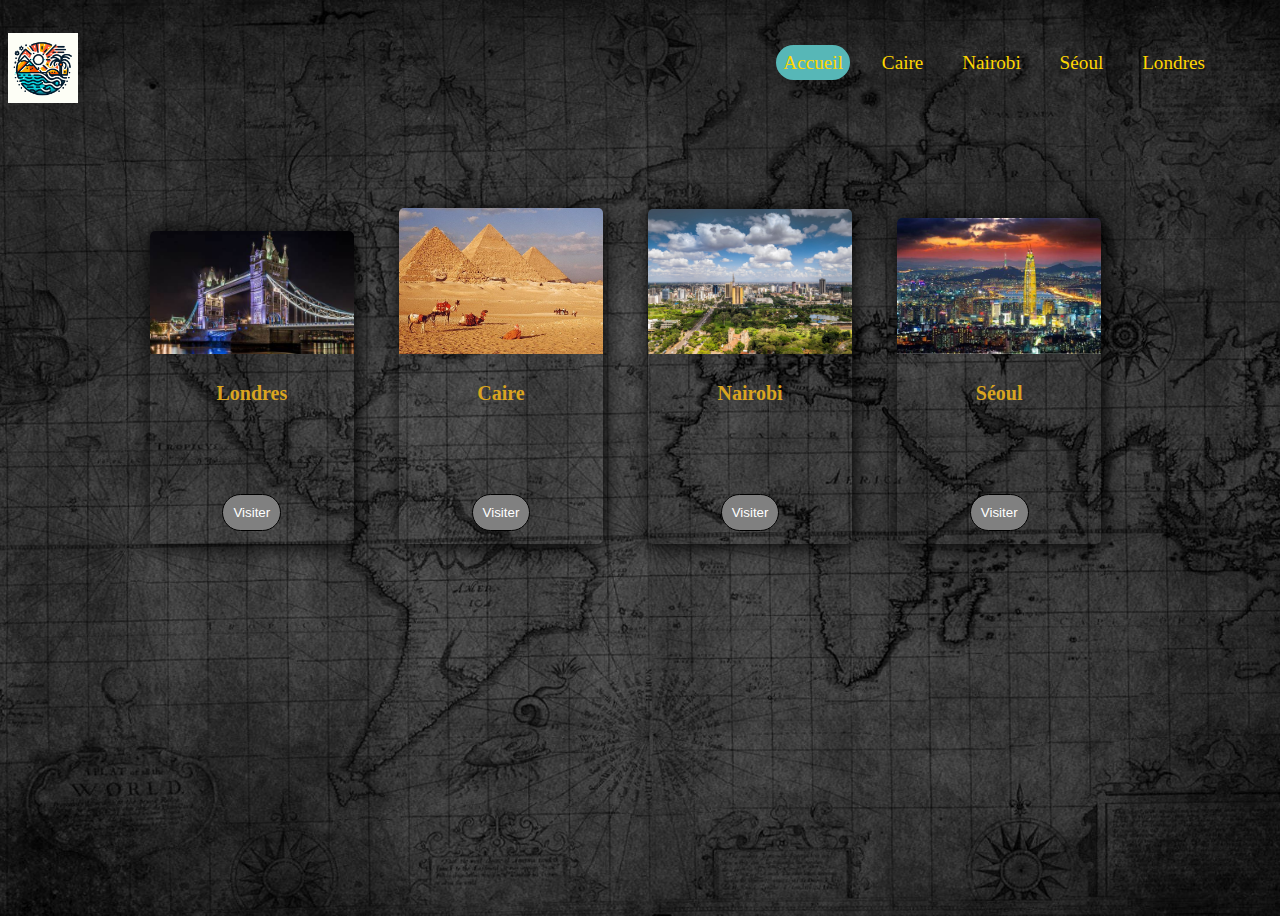
<file: index.html>
<!DOCTYPE html>
<html lang="en">

<head>
    <meta charset="UTF-8">
    <meta name="viewport" content="width=device-width, initial-scale=1.0">
    <title>Page d'Accueil</title>
    <link rel="stylesheet" href="style.css">
</head>

<body>
    <header>
    <div class="nav">
        <img src="logo.jpeg" alt="">
        <ul>
            <li><a href="index.html" class="active">Accueil</a></li>
            <li><a href="caire.html">Caire</a></li>
            <li><a href="nairobi.html">Nairobi</a></li>
            <li><a href="seoul.html">Séoul</a></li>
            <li><a href="londres.html">Londres</a></li>
        </ul>
    </div>
</header>
<main>
    <div class="main">
        <div class="card">

            <div class="image">
                <img src="LONDRES.jpeg">
            </div>
            <div class="title">
                <h1>Londres</h1>
            </div>
            <div class="des">
                <p></p>
                <button type="submit"><a href="londres.html">Visiter</a></button>
            </div>
        </div>

        <div class="card">

            <div class="image">
                <img src="cairo.jpg">
            </div>
            <div class="title">
                <h1>Caire</h1>
            </div>
            <div class="des">
                <p></p>
                <button type="submit"><a href="caire.html">Visiter</a></button>
            </div>
        </div>

        <div class="card">

            <div class="image">
                <img src="nairobi.jpeg">
            </div>
            <div class="title">
                <h1>Nairobi</h1>
            </div>
            <div class="des">
                <p></p>
                <button type="submit"><a href="nairobi.html">Visiter</a></button>
            </div>
        </div>

        <div class="card">

            <div class="image">
                <img src="seoul.jpeg">
            </div>
            <div class="title">
                <h1>Séoul</h1>
            </div>
            <div class="des">
                <p></p>
                <button type="submit"><a href="seoul.html">Visiter</a></button>
            </div>
        </div>
    </div>
</main>
</body>

</html>
</file>
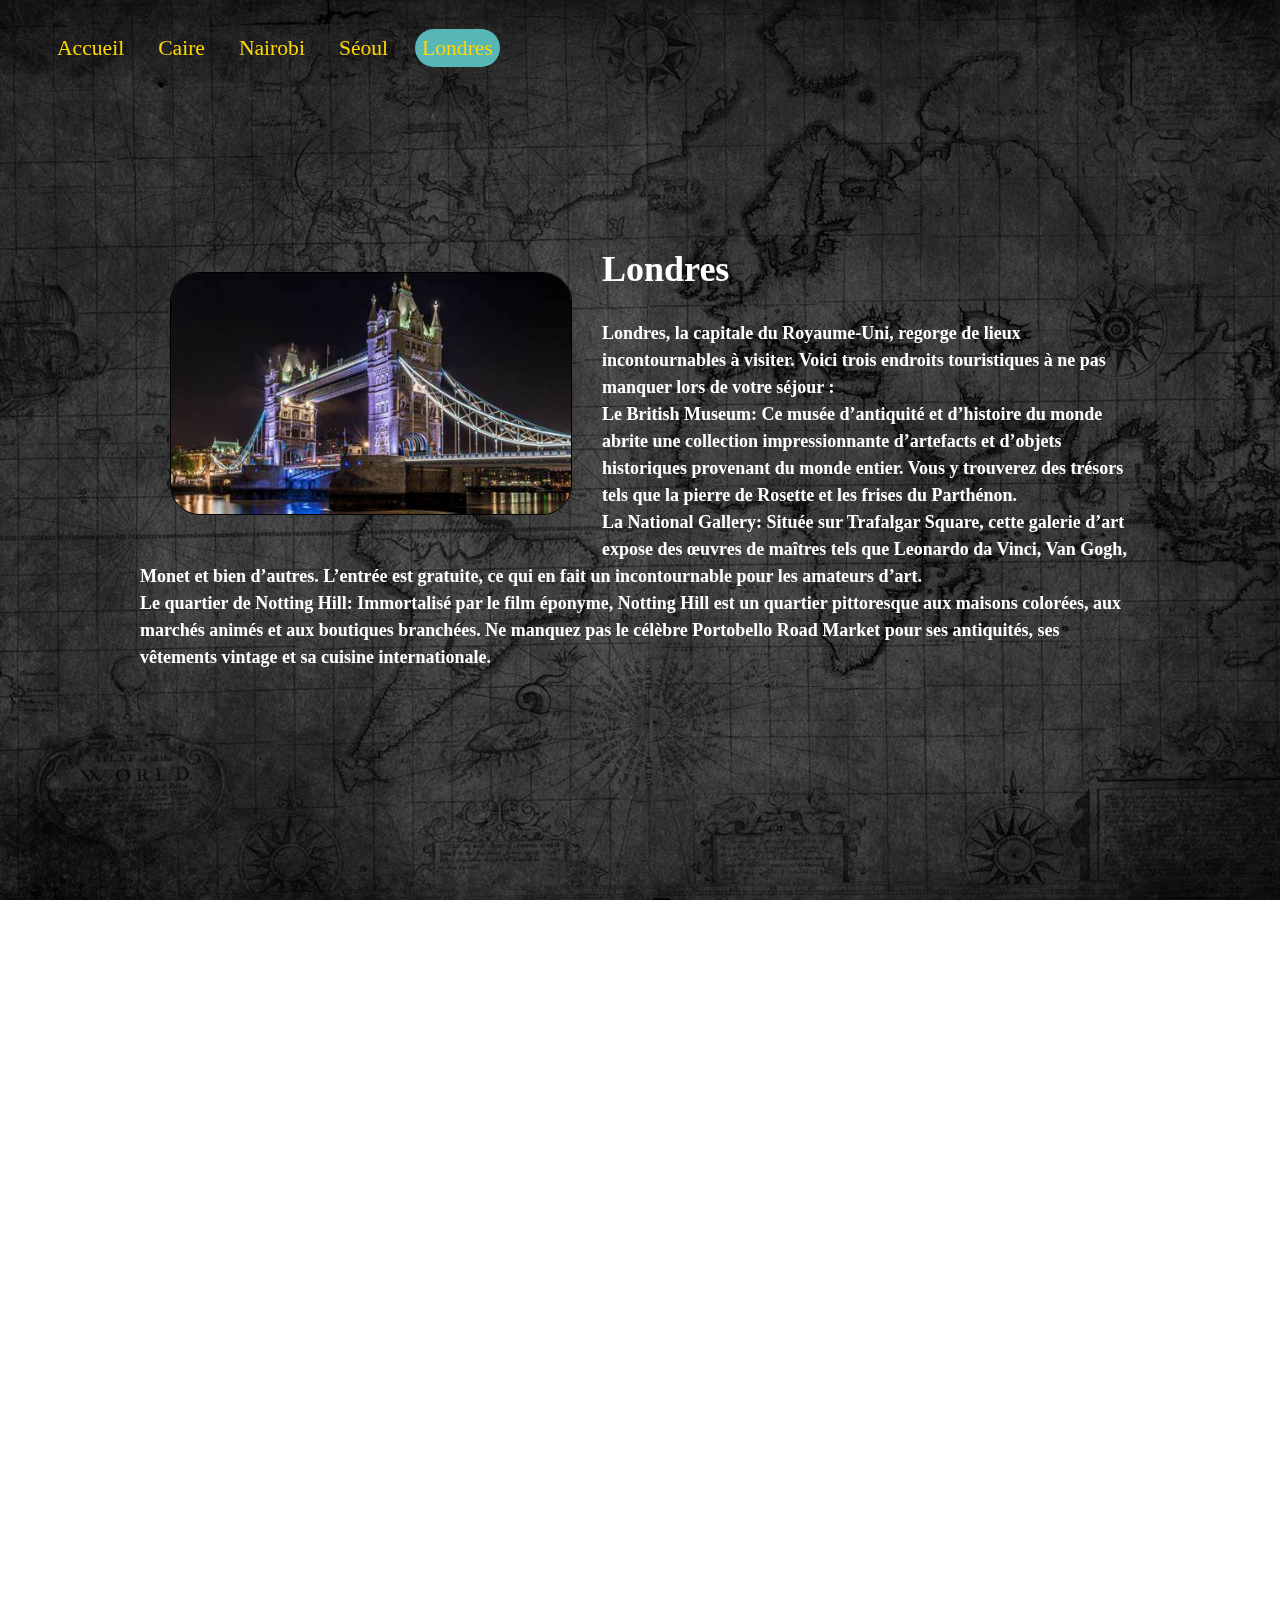
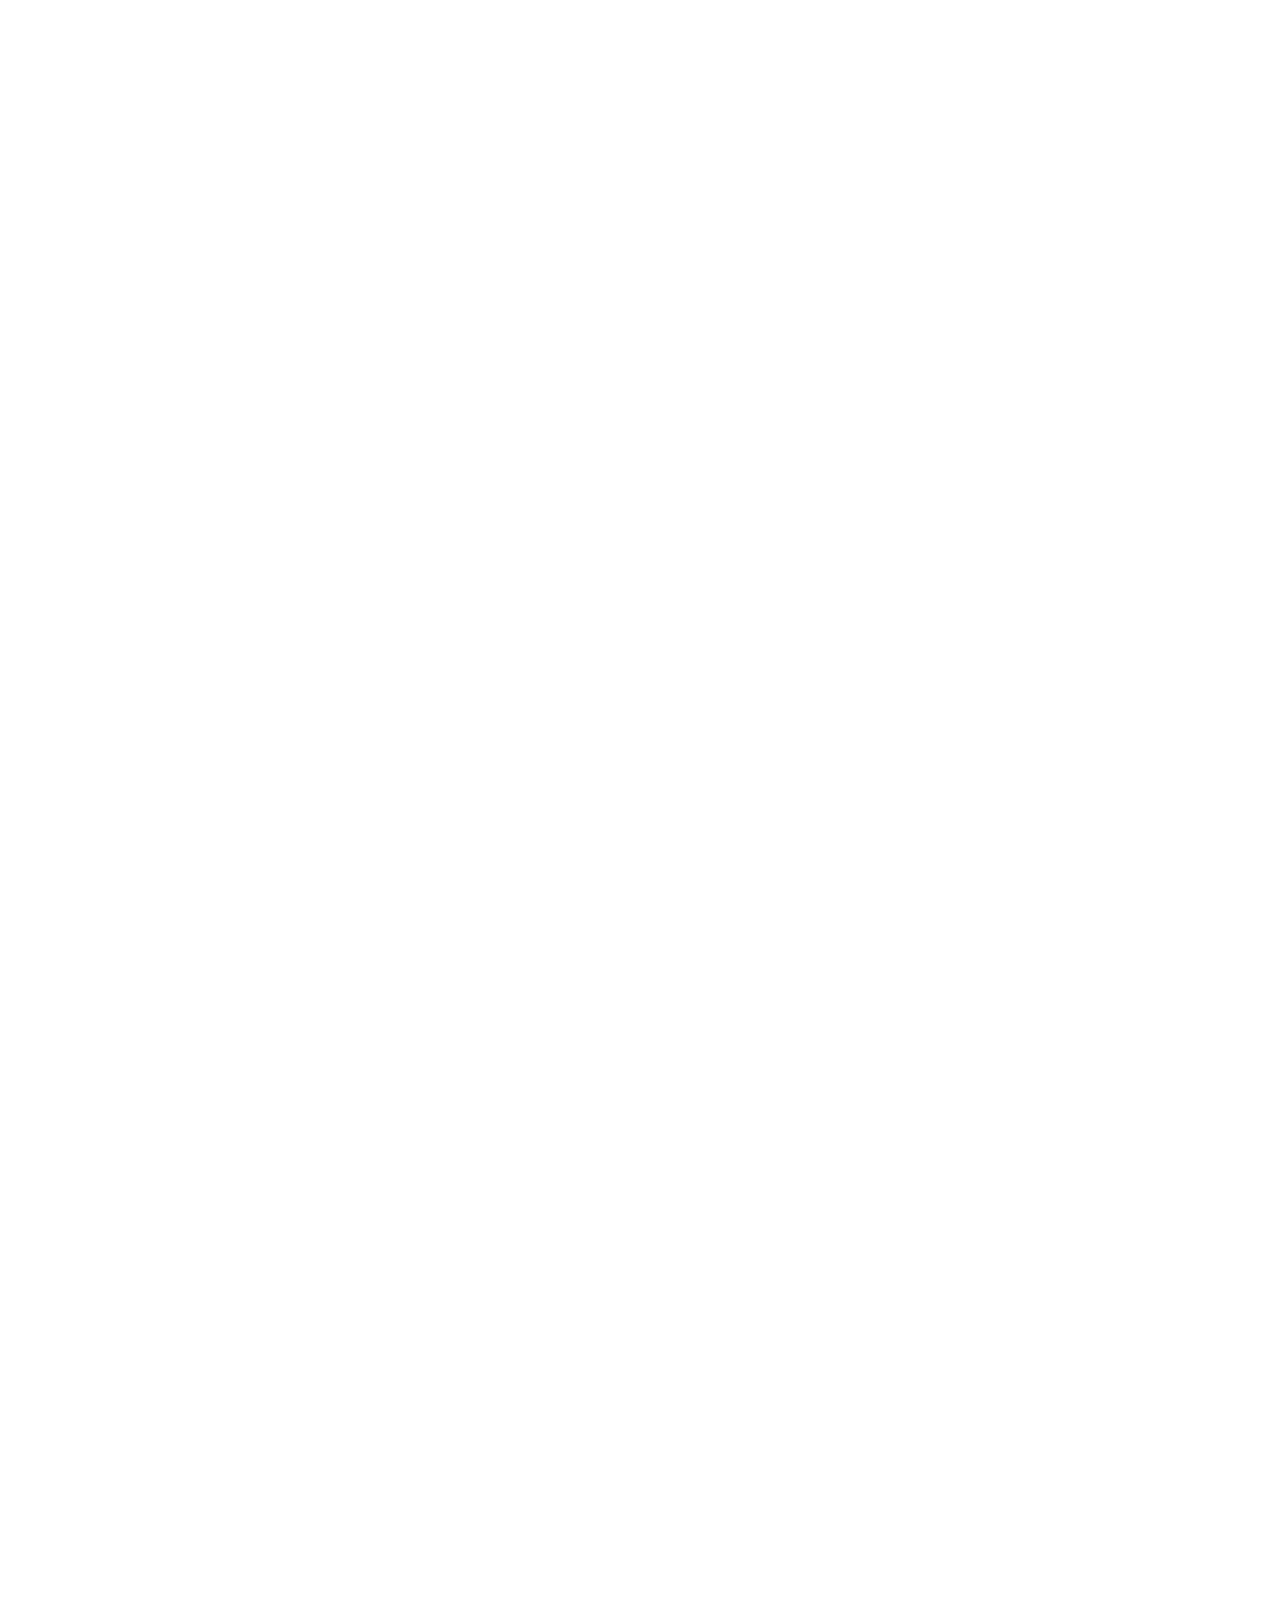
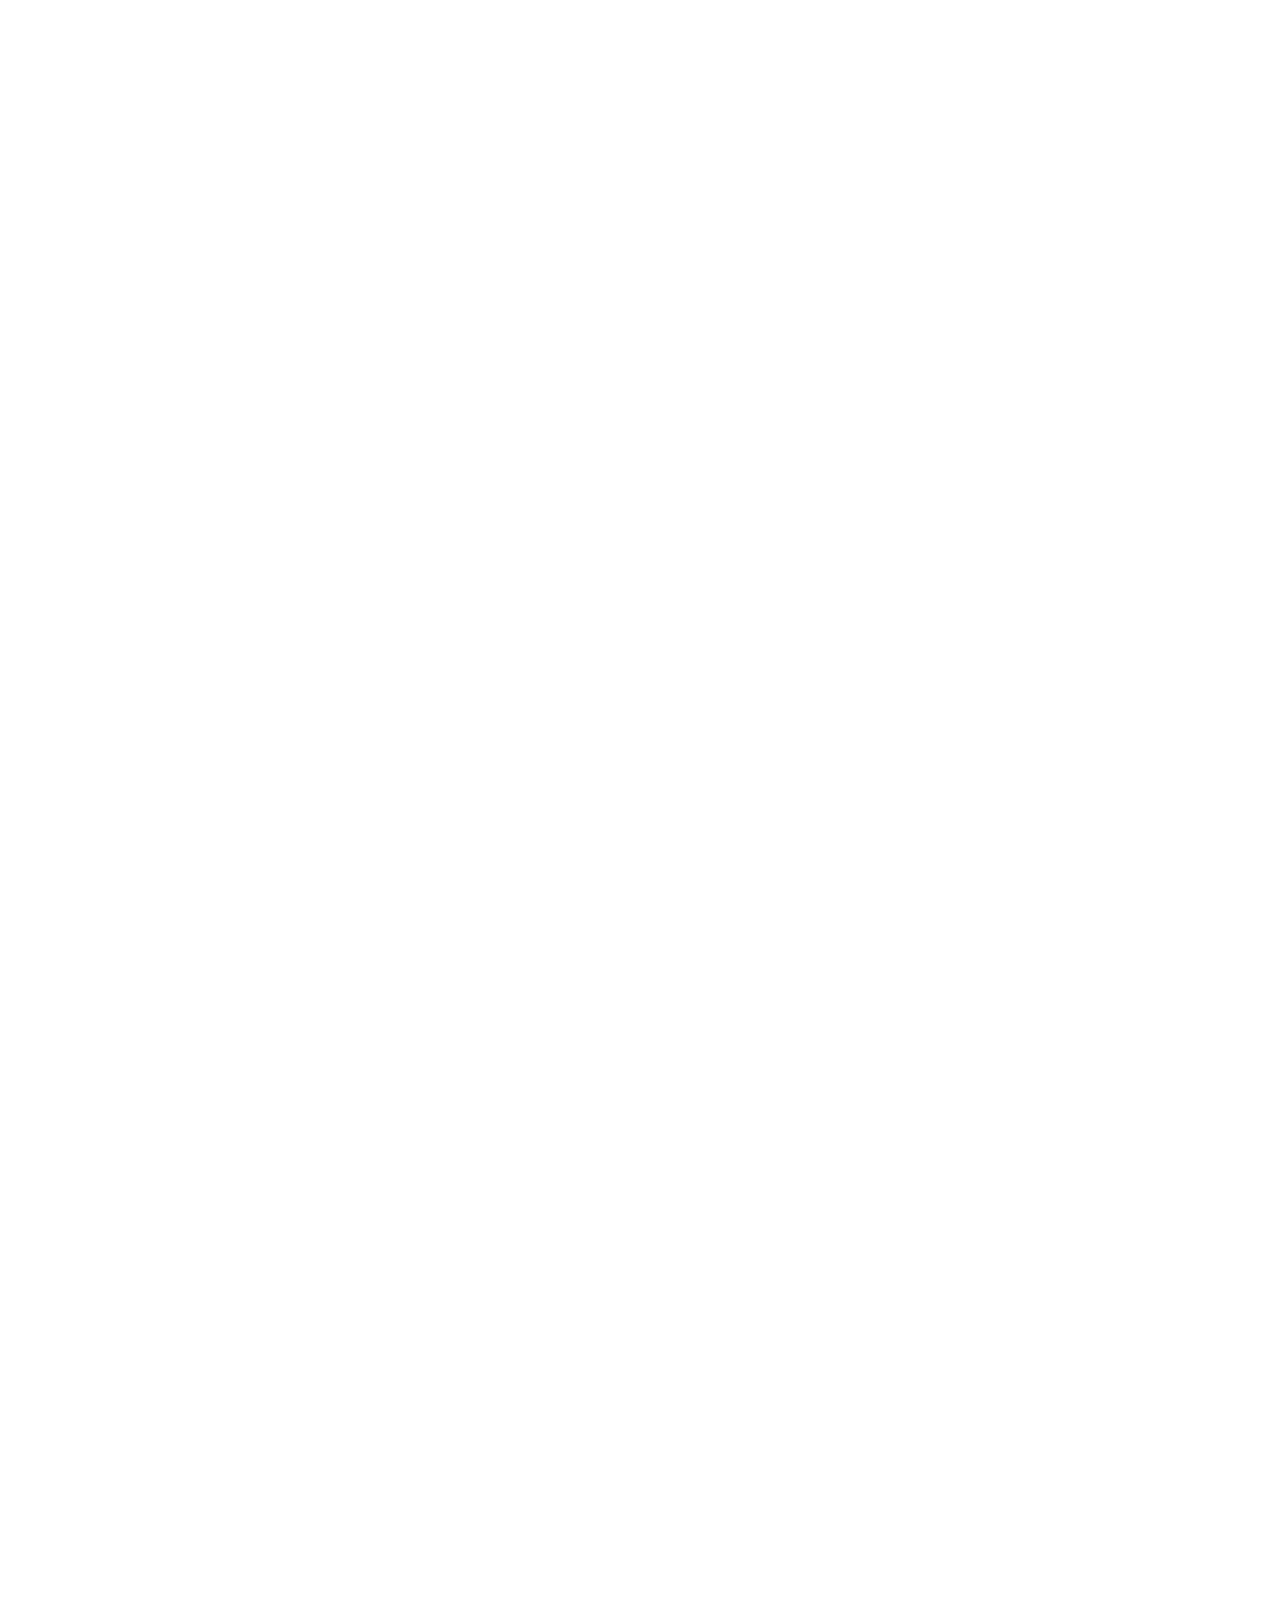
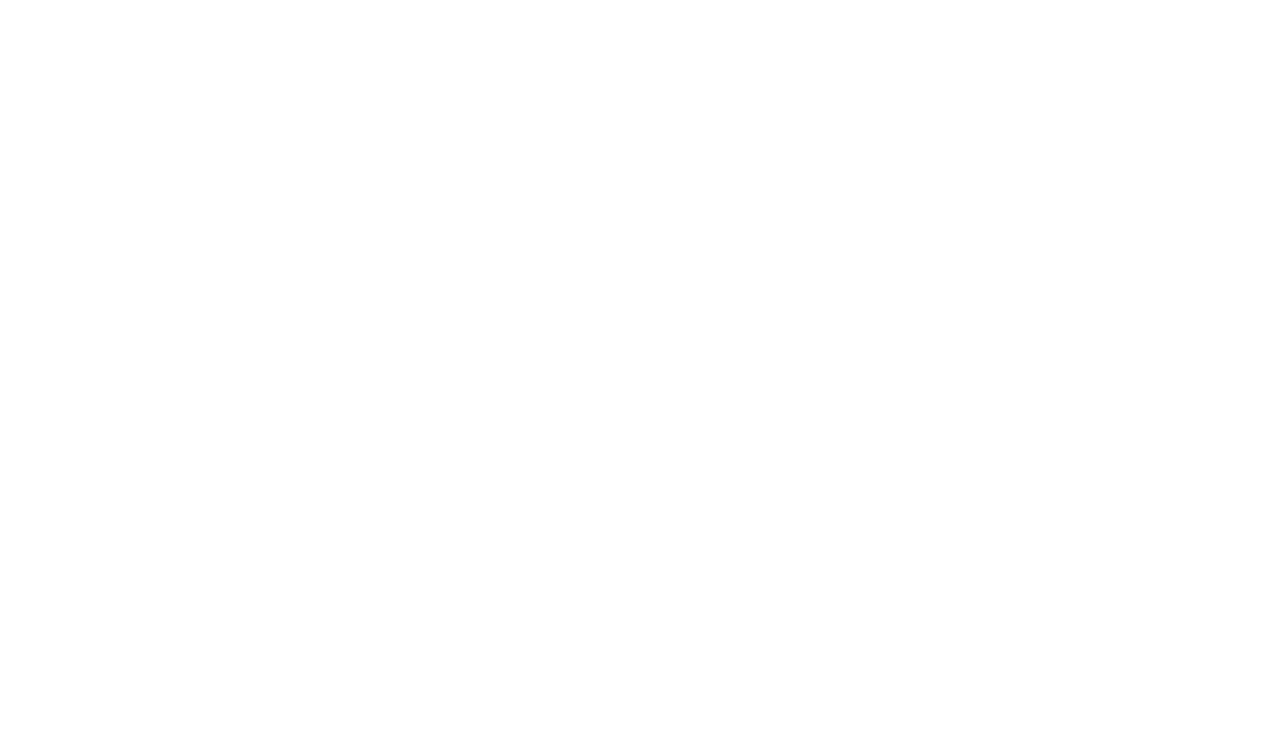
<file: londres.html>
<!DOCTYPE html>
<html lang="en">
  <head>
    <meta charset="UTF-8" />
    <meta name="viewport" content="width=device-width, initial-scale=1.0" />
    <title>Page d'Accueil</title>
    <link rel="stylesheet" href="style2.css" />
  </head>

  <body>
    <header>
      <div class="nav">
        <ul>
          <li><a href="index.html">Accueil</a></li>
          <li><a href="caire.html">Caire</a></li>
          <li><a href="nairobi.html">Nairobi</a></li>
          <li><a href="seoul.html">Séoul</a></li>
          <li><a href="londres.html" class="active">Londres</a></li>
        </ul>
      </div>
    </header>
    <main>
      <section class="section1">
        <div class="contain1">
          <img src="LONDRES.jpeg" alt="" />
          <p>
            <h1>Londres</h1>
            <h4>
              Londres, la capitale du Royaume-Uni, regorge de lieux incontournables à visiter. Voici trois endroits touristiques à ne pas manquer lors de votre séjour : <br>
              Le British Museum:
              Ce musée d’antiquité et d’histoire du monde abrite une collection impressionnante d’artefacts et d’objets historiques provenant du monde entier. Vous y trouverez des trésors tels que la pierre de Rosette et les frises du Parthénon. <br>
              La National Gallery:
              Située sur Trafalgar Square, cette galerie d’art expose des œuvres de maîtres tels que Leonardo da Vinci, Van Gogh, Monet et bien d’autres. L’entrée est gratuite, ce qui en fait un incontournable pour les amateurs d’art. <br>
              Le quartier de Notting Hill:
              Immortalisé par le film éponyme, Notting Hill est un quartier pittoresque aux maisons colorées, aux marchés animés et aux boutiques branchées. Ne manquez pas le célèbre Portobello Road Market pour ses antiquités, ses vêtements vintage et sa cuisine internationale.
            <br />
        </h4>
          </p>
        </div>
      </section>
      <section class="section2">
        <div class="contain2">
          <h1>Le British Museum</h1>
          <p>
            <h3>
              Le British Museum, situé dans le quartier de Bloomsbury à Londres, est un musée public dédié à l’histoire, à l’art et à la culture humaine. Sa collection permanente de huit millions d’œuvres est la plus grande au monde. Le musée retrace l’histoire de la culture humaine depuis ses débuts jusqu’à nos jours. <br>
              Voici quelques points clés sur le British Museum :
</h3>
        </p>
          <ol>
            <h3>
              <li>Collections variées:</li>
            </h3>
            <ul>
              <li>
                Le musée abrite des objets en provenance de tous les continents, couvrant une période de deux millions d’années d’histoire.
              </li>
            </ul>
            <h3>
              <li>Entrée gratuite:</li>
            </h3>
            <ul>
              <li>
                Vous pouvez réserver vos billets en ligne et profiter d’une visite sans frais d’entrée.
              </li>
            </ul>
            <h3>
              <li>Expositions et événements:</li>
            </h3>
            <ul>
              <li>
                Le British Museum propose régulièrement des expositions temporaires. Actuellement, l’exposition “Burma to Myanmar” est en cours, explorant l’histoire du commerce, de la foi et de l’empire en Asie du Sud-Est.
              </li>
            </ul>
            <h3>
              <li>Galerie :</li>
            </h3>
            <ul>
              <li>
                Parcourez plus de 50 galeries pour découvrir des objets fascinants et des histoires du passé.
              </li>
            </ul>
            <h3>
              <li>
                Devenir membre :
              </li>
            </h3>
            <ul>
              <li>
                Les membres bénéficient d’événements exclusifs, d’un accès illimité aux expositions et à la salle des membres, ainsi que de réductions dans les boutiques, cafés et restaurants du musée.
              </li>
            </ul>
          </ol>
          <img src="londres1.jpeg" alt="" id="img1"><img src="londres2.jpg" alt="" id="img2"><img src="londres3.webp" alt="" id="img3">
        </div>
      </section>

      <section class="section3">
        <div class="contain2">
            <h1>La National Gallery</h1>
            <p>
                <h3>
                  La National Gallery, située à Trafalgar Square à Londres, est un musée d’art public fondé en 1824. Sa collection permanente de plus de 23 000 œuvres est l’une des plus riches au monde. <br>
                  Voici quelques informations clés à son sujet :
                </h3>
            </p>
            <ol>
              <h3>
                <li>Collections variées:</li>
              </h3>
              <ul>
                <li>
                  La National Gallery abrite principalement des peintures datant de 1250 à 1900. Elle détient un patrimoine artistique exceptionnel, allant des maîtres anciens aux impressionnistes et aux artistes modernes.
                </li>
              </ul>
              <h3>
                <li>Entrée gratuite :</li>
              </h3>
              <ul>
                <li>
                  Vous pouvez visiter la National Gallery sans frais d’entrée. C’est une opportunité unique d’admirer des chefs-d’œuvre sans barrière financière.
                </li>
              </ul>
              <h3>
                <li>
                  Expositions temporaires:
                </li>
              </h3>
              <ul>
                <li>
                  Actuellement, les expositions “Discover Liotard” et “Pesellino” sont en cours. Elles mettent en lumière des artistes et des périodes spécifiques1.
                </li>
              </ul>
              <h3>
                <li>
                  Visites virtuelles :
                </li>
              </h3>
              <ul>
                <li>
                  Explorez la collection grâce à des visites virtuelles en ligne. Vous pouvez ainsi admirer les tableaux depuis chez vous.
                </li>
              </ul>
              <h3> 
                <li>
                  Événements et cours :
                </li>
              </h3>
              <ul>
                <li>
                  La National Gallery propose divers événements, conférences et cours pour les amateurs d’art. Par exemple, vous pouvez assister à des conférences sur des œuvres spécifiques ou participer à des cours de peinture avec des pastels.
                </li>
              </ul>
            </ol>
            <img src="londres4.jpeg" alt="" id="img4"><img src="londres5.jpg" alt="" id="img5"><img src="londres6.jpg" alt="" id="img6">
          </div>
      </section>
      <section class="section4">
        <div class="contain2">
            <h1>Le quartier de Notting Hill</h1>
            <p>
                <h3>
                  Le quartier de Notting Hill, situé à l’ouest de Londres dans le district de Kensington et Chelsea, est un endroit pittoresque et bigarré qui attire les visiteurs du monde entier. <br>
                  Voici quelques éléments clés à connaître :
                </h3>
            </p>
            <ol>
              <h3>
                <li>Portobello Road Market:</li>
              </h3>
              <ul>
                <li>
                  Le marché de Portobello est l’un des plus célèbres de Londres. Il se tient le vendredi et le samedi à la jonction de Portobello Road et de Westbourne Grove. Vous y trouverez plus de 2000 stands d’antiquités, de bijoux, de gravures et de médailles anciennes, ainsi que des étals de fruits et légumes.
                </li>
              </ul>
              <h3>
                <li>Façades colorées:</li>
              </h3>
              <ul>
                <li>
                  Notting Hill est célèbre pour ses maisons victoriennes aux couleurs pastel. Les façades aux teintes vives attirent de nombreux touristes et influenceurs, offrant un cadre idéal pour de belles photos.
                </li>
              </ul>
              <h3>
                <li>
                  Les Mews de Notting Hill :
                </li>
              </h3>
              <ul>
                <li>
                  Ces charmantes rues étroites, autrefois utilisées comme écuries et logements pour le personnel aristocratique, sont aujourd’hui de petits paradis urbains. St Luke’s Mews, en particulier, est célèbre pour avoir été la résidence de Juliet dans le film emblématique “Love Actually”.
                </li>
              </ul>
              <h3>
                <li>
                  Carnaval de Notting Hill :
                </li>
              </h3>
              <ul>
                <li>
                  Chaque année, le dernier week-end d’août, le quartier s’anime lors du carnaval de Notting Hill, un véritable festival de couleurs célébrant la culture antillaise.
                </li>
              </ul>
              <h3>
                <li>
                  Street Art :
                </li>
              </h3>
              <ul>
                <li>
                  Explorez les rues de Notting Hill pour découvrir des œuvres de street art disséminées dans le quartier.
                </li>
              </ul>
            </ol>
            <img src="londres7.jpeg" alt="" id="img7"><img src="londres8.avif" alt="" id="img8"><img src="londres9.jpeg" alt="" id="img9">
          </div>
      </section>
    </main>
    <footer>
    </footer>
  </body>
</html>
</file>
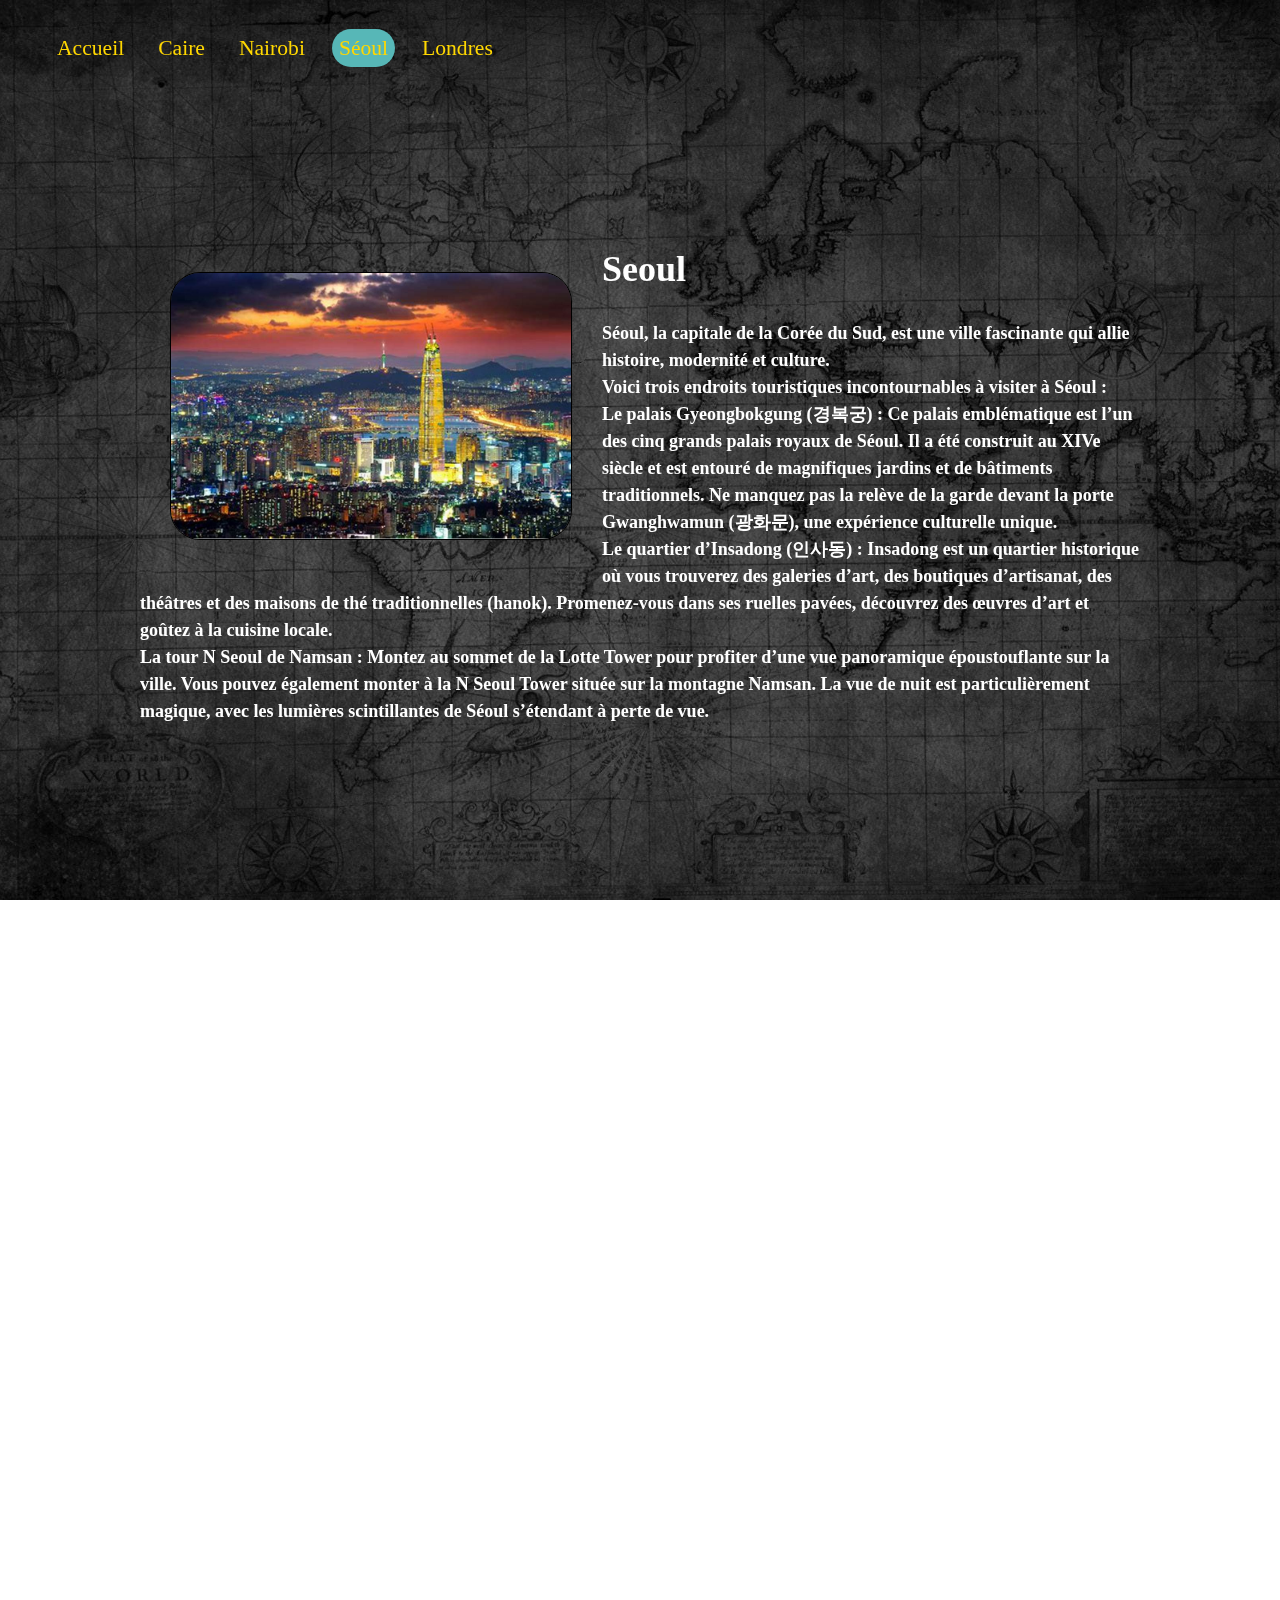
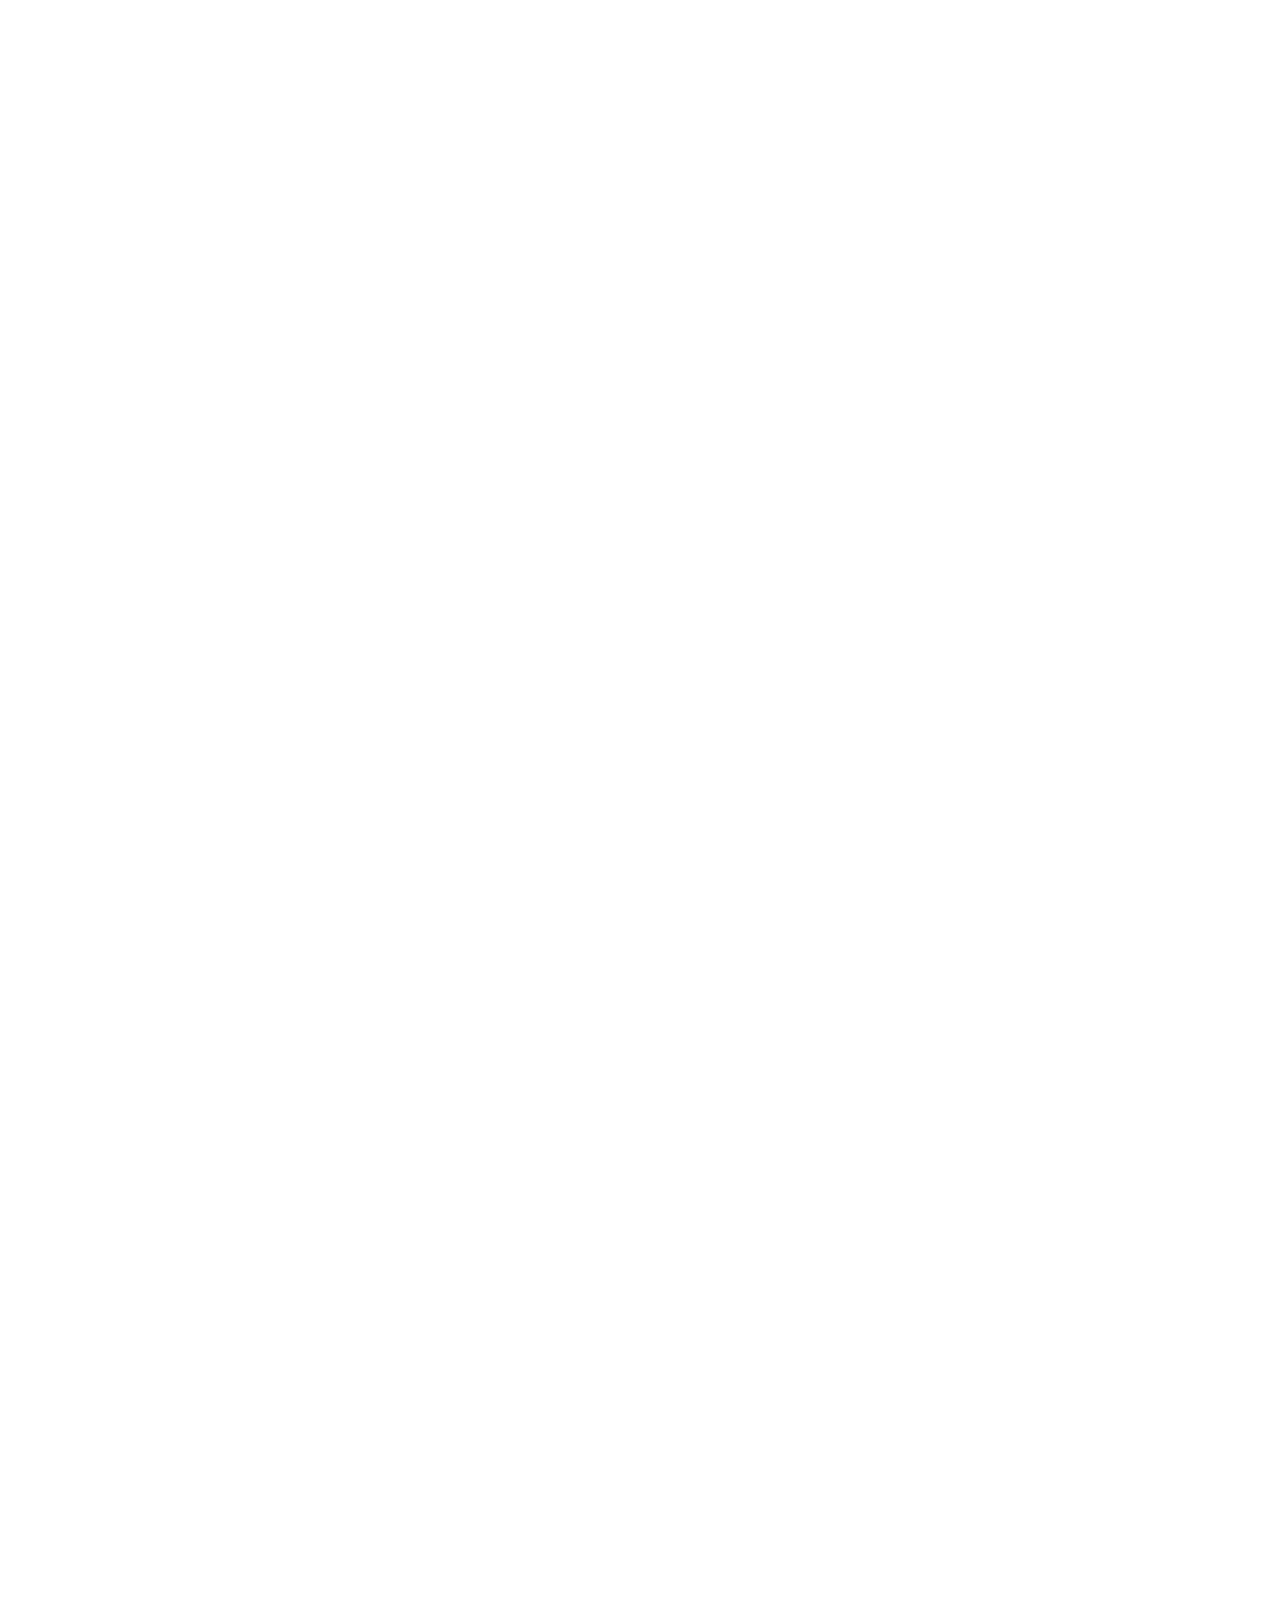
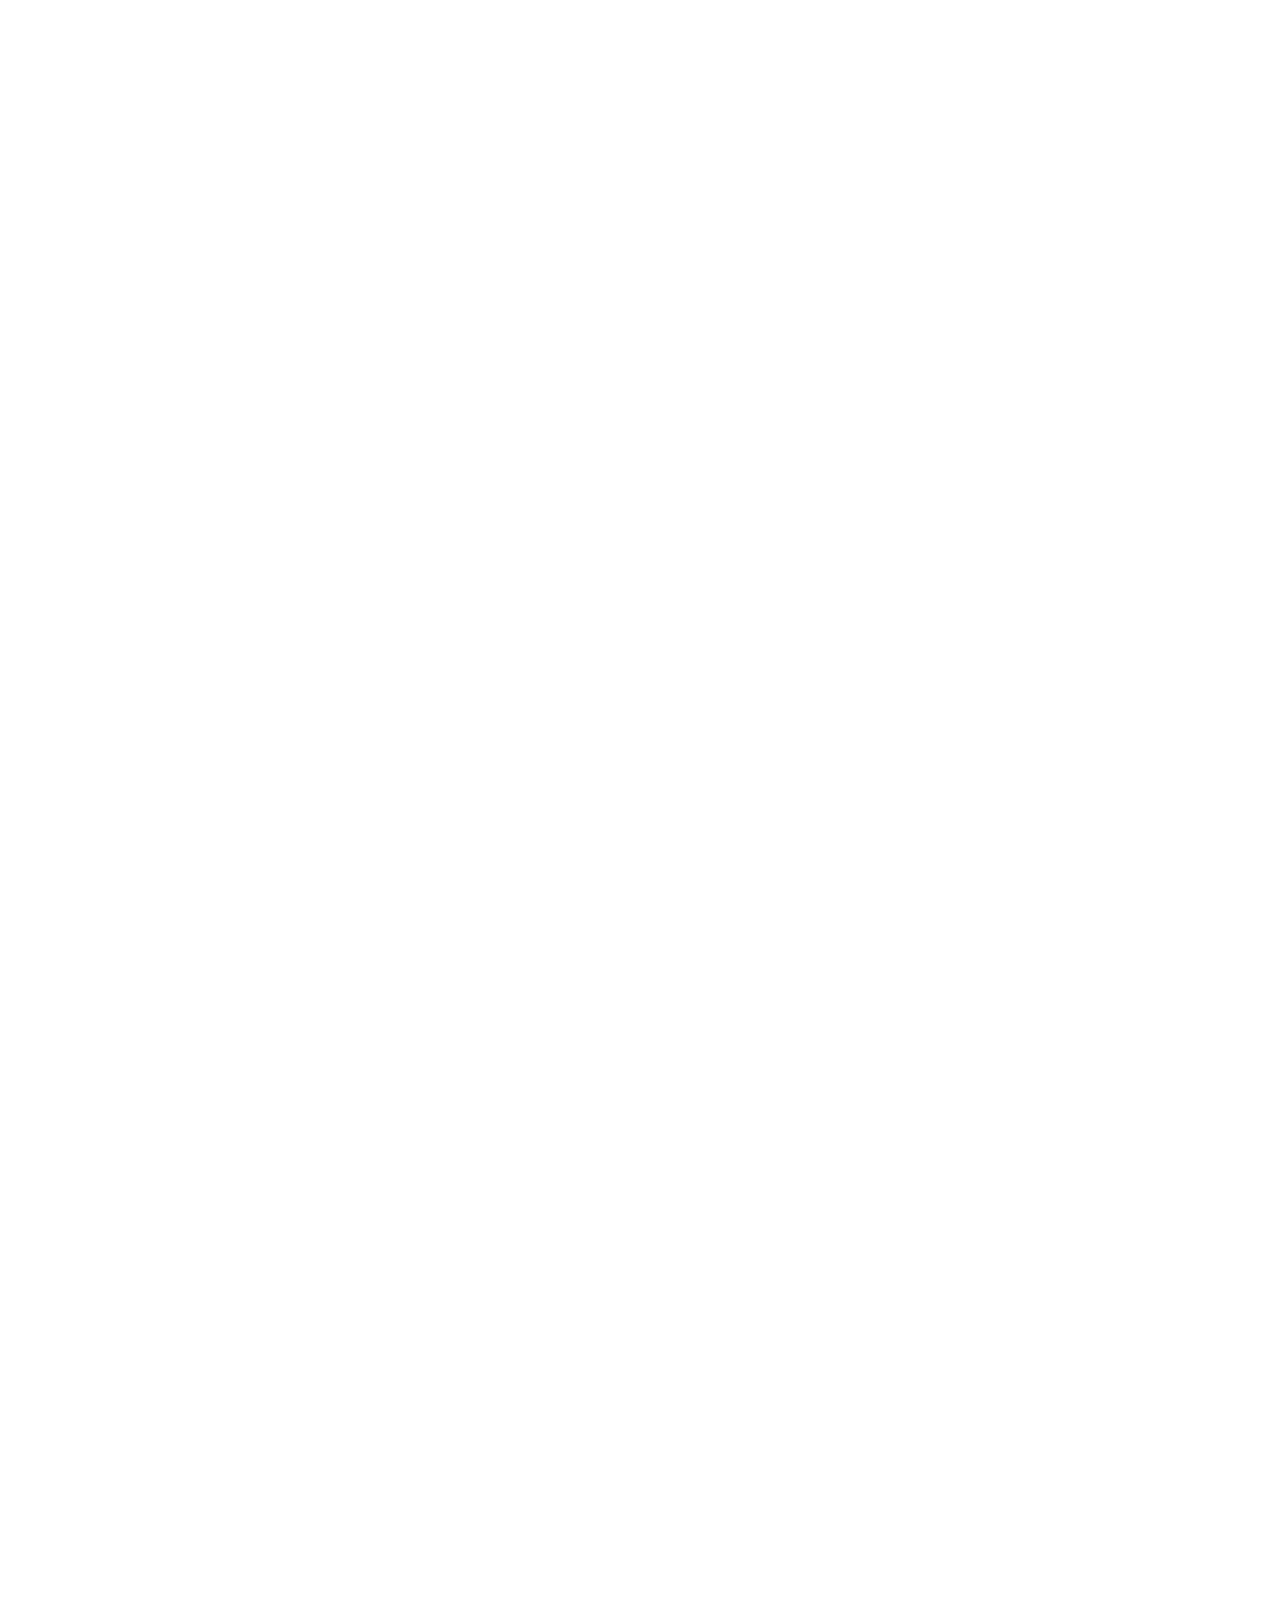
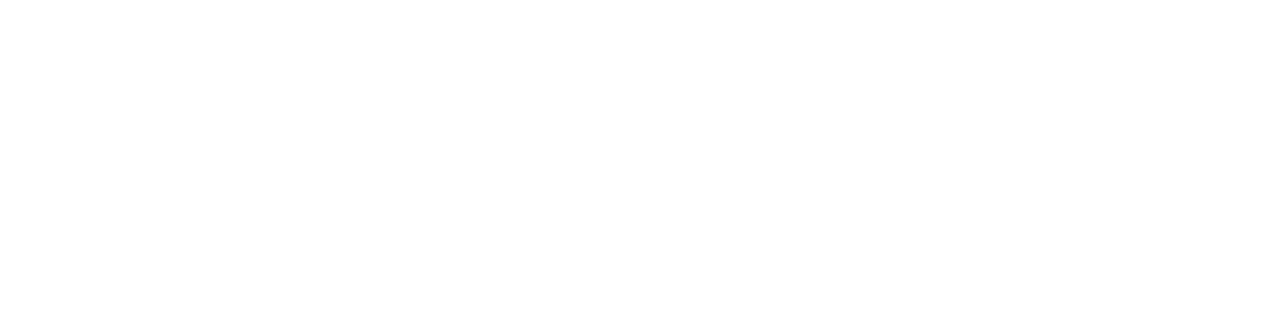
<file: seoul.html>
<!DOCTYPE html>
<html lang="en">
  <head>
    <meta charset="UTF-8" />
    <meta name="viewport" content="width=device-width, initial-scale=1.0" />
    <title>Page d'Accueil</title>
    <link rel="stylesheet" href="style2.css" />
  </head>

  <body>
    <header>
      <div class="nav">
        <ul>
          <li><a href="index.html">Accueil</a></li>
          <li><a href="caire.html" >Caire</a></li>
          <li><a href="nairobi.html">Nairobi</a></li>
          <li><a href="seoul.html" class="active">Séoul</a></li>
          <li><a href="londres.html">Londres</a></li>
        </ul>
      </div>
    </header>
    <main>
      <section class="section1">
        <div class="contain1">
          <img src="seoul.jpeg" alt="" />
          <p>
            <h1>Seoul</h1>
            <h4>
              Séoul, la capitale de la Corée du Sud, est une ville fascinante qui allie histoire, modernité et culture. <br>
              Voici trois endroits touristiques incontournables à visiter à Séoul : <br>

              Le palais Gyeongbokgung (경복궁) :
              Ce palais emblématique est l’un des cinq grands palais royaux de Séoul. Il a été construit au XIVe siècle et est entouré de magnifiques jardins et de bâtiments traditionnels.
              Ne manquez pas la relève de la garde devant la porte Gwanghwamun (광화문), une expérience culturelle unique. <br>
              Le quartier d’Insadong (인사동) :
              Insadong est un quartier historique où vous trouverez des galeries d’art, des boutiques d’artisanat, des théâtres et des maisons de thé traditionnelles (hanok).
              Promenez-vous dans ses ruelles pavées, découvrez des œuvres d’art et goûtez à la cuisine locale. <br>
              La tour N Seoul de Namsan :
              Montez au sommet de la Lotte Tower pour profiter d’une vue panoramique époustouflante sur la ville. Vous pouvez également monter à la N Seoul Tower située sur la montagne Namsan.
              La vue de nuit est particulièrement magique, avec les lumières scintillantes de Séoul s’étendant à perte de vue.
            <br />
        </h4>
          </p>
        </div>
      </section>
      <section class="section2">
        <div class="contain2">
          <h1>Le palais Gyeongbokgung</h1>
          <p>
            <h3>
              Le palais Gyeongbokgung, également connu sous le nom de Gyeongbokgung Palace, était le principal palais royal de la dynastie Joseon en Corée du Sud.
              <br>
               Voici quelques informations sur ce site historique :
</h3>
        </p>
          <ol>
            <h3>
              <li>Histoire :</li>
            </h3>
            <ul>
              <li>
                Construit en 1395, Gyeongbokgung est situé dans le nord de Séoul.
              </li>
              <li>
                Il est le plus grand des cinq grands palais construits par la dynastie Joseon et a servi de résidence aux rois, à leurs familles et au gouvernement.
              </li>
              <li>
                Pendant les invasions japonaises d’Imjinwaeran (1592-1598), le palais a été incendié, puis abandonné pendant plus de 270 ans.
              </li>
              <li>
                Au XIXe siècle, sous la direction du prince régent Heungseon, Gyeongbokgung a été restauré avec 500 bâtiments sur un site de plus de 40 hectares.
              </li>
            </ul>
            <h3>
              <li>Architecture et Importance :</li>
            </h3>
            <ul>
              <li>
                Le palais intègre les principes architecturaux de la Corée ancienne et reflète l’apparence de la cour royale de la dynastie Joseon.
              </li>
              <li>
                Pendant l’occupation japonaise au XXe siècle, une grande partie du palais a été systématiquement détruite.
              </li>
              <li>
                Depuis les années 1990, le complexe du palais est progressivement restauré à sa forme originale.
              </li>
              <li>
                Il abrite également le Musée national du palais et le Musée national du folklore.
              </li>
            </ul>
            <h3>
              <li>Visite :</li>
            </h3>
            <ul>
              <li>
                Le site de Gyeongbokgung est vaste et comprend plusieurs édifices, dont la porte Gwanghwamun (광화문) construite en 1395.
              </li>
              <li>
                Vous pouvez assister à la relève de la garde et explorer les 7 700 pièces du palais, chacune ayant un rôle spécifique.
              </li>
            </ul>
          </ol>
          <img src="seoul1.jpeg" alt="" id="img1"><img src="seoul2.jpg" alt="" id="img2"><img src="seoul3.jpeg" alt="" id="img3">
        </div>
      </section>

      <section class="section3">
        <div class="contain2">
            <h1>Le quartier d’Insadong</h1>
            <p>
                <h3>
                  Insadong, situé au cœur de Séoul, est un quartier artistique et culturel qui offre une plongée dans l’art, l’artisanat et la tradition coréenne. <br>
                   Voici quelques raisons pour lesquelles vous devriez visiter ce quartier incontournable :
                </h3>
            </p>
            <ol>
              <h3>
                <li>Galeries d’art et musées :</li>
              </h3>
              <ul>
                <li>
                  Insa Art Center : Ce centre culturel présente les œuvres de plusieurs artistes à travers des expositions. Vous y découvrirez l’art coréen contemporain et de nouveaux talents.

                 
                </li>
                <li>
                    Elles furent d’abord exposées au musée de Boulaq de 1863 à 1889, puis dans l’ancien palais royal de Gizeh de 1889 à 1902.
                </li>
                <li>
                  Korean Craft and Design Foundation Gallery : Cette galerie met en avant l’artisanat et le design coréens à travers trois salles d’exposition. Le rooftop est accessible au public pour une vue imprenable sur le quartier.
                </li>
              </ul>
              <h3>
                <li>Color Pool Museum :</li>
              </h3>
              <ul>
                <li>
                  Cet espace dédié à la couleur propose neuf salles, chacune sous le thème d’une couleur et d’une odeur. Vous y trouverez des piscines à balles, idéales pour prendre des photos et passer un bon moment entre amis ou en famille.
                </li>
              </ul>
              <h3>
                <li>
                  Ruelles pittoresques et boutiques :
                </li>
              </h3>
              <ul>
                <li>Flânez dans les ruelles pavées bordées de petites boutiques, de galeries d’art et de restaurants familiaux.
                </li>
                <li>
                  Découvrez l’artisanat local, la calligraphie et les maisons de thé traditionnelles.
                </li>
              </ul>
            </ol>
            <img src="seoul4.webp" alt="" id="img4"><img src="seoul5.webp" alt="" id="img5"><img src="seoul6.webp" alt="" id="img6">
          </div>
      </section>
      <section class="section4">
        <div class="contain2">
            <h1>La tour N Seoul de Namsan</h1>
            <p>
                <h3>
                  La tour N Seoul, également connue sous le nom de tour Namsan, est un monument emblématique de Séoul qui offre une vue plongeante sur la ville. C’est à la fois une tour d’observation et de communication située au sommet de la montagne Namsan au centre géographique de la ville. <br>
                  Voici quelques détails intéressants à son sujet :
                </h3>
            </p>
            <ol>
              <h3>
                <li>Histoire :</li>
              </h3>
              <ul>
                <li>
                  La N Seoul Tower a été ouverte en 1980.
                </li>
                <li>
                  Elle mesure 236,7 mètres de hauteur.
                </li>
                <li>
                  La nuit, elle s’illumine selon le niveau de pollution de l’air et pour certains événements.
                </li>
              </ul>
              <h3>
                <li>Observatoires :</li>
              </h3>
              <ul>
                <li>
                  Deux observatoires permettent d’avoir une vue panoramique de Séoul.
                </li>
                <li>
                  Vous aurez l’une des meilleures vues sur la ville pendant le coucher du soleil dans le district de Myeongdong.
                </li>
                <li>
                  Profitez du charme de la ligne d’horizon à couper le souffle de Séoul avec ses petites montagnes, ses collines, le vent qui souffle et la rivière qui coule.
                </li>
              </ul>
            </ol>
            <img src="seoul7.jpeg" alt="" id="img7"><img src="seoul8.jpg" alt="" id="img8"><img src="seoul9.jpg" alt="" id="img9">
          </div>
      </section>
    </main>
    <footer>
    </footer>
  </body>
</html>
</file>
<file: style.css>
body {
    height: 100svh;
    background: no-repeat center / cover url(background.jpg);
}

.nav {
    height: 80px;
    width: 100%;
    display: flex;
    justify-content: space-between;
    align-items: center;
}

.nav ul {
    margin-right: 50px;
    list-style: none;
    margin-top: 50px;
    font-size: larger;
}

.nav ul li {
    display: inline-block;
    line-height: 80px;
    margin: 0 10px;
}

.nav ul li a {
    text-decoration: none;
    color: gold;
    padding: 7px;
    font-family: 'Times New Roman', Times, serif;
}

.nav ul li a:hover {
    background-color: #a6a799;
    border-radius: 50px;
}

.nav ul li a.active {
    background-color: #57b7b7;
    border-radius: 50px;
}

.nav img {
    width: 70px;
    margin-right: 90px;
    margin-top: 40px;
}

.main {
    margin: 2%;
}

.card {
    width: 20%;
    display: inline-block;
    box-shadow: 2px 2px 20px black;
    border-radius: 5px;
    margin: 2%;
}

.image img {
    width: 100%;
    border-top-right-radius: 5px;
    border-top-left-radius: 5px;
}

.title {
    text-align: center;
    padding: 10px;
}

h1 {
    font-size: 20px;
}

.des {
    padding: 3px;
    text-align: center;
    padding-top: 10px;
    border-bottom-right-radius: 5px;
    border-bottom-left-radius: 5px;
}

button {
    margin-top: 40px;
    margin-bottom: 10px;
    background-color: gray;
    border: 1px solid black;
    border-radius: 50px;
    padding: 10px;
    cursor: crosshair;
}

h1 {
    color: goldenrod;
}

button a {
    text-decoration: none;
    color: white;
}

button:hover {
    background-color: olive;
    color: black;
    transition: .5s;
    cursor: pointer;
}
main{
    margin: 100px;
}
</file>
<file: style2.css>
body {
        height: 100svh;
        background: no-repeat center / cover url(background.jpg);
    }
    
    .nav {
        display: block;
        height: 80px;
        width: 100%;
        justify-content: space-between;
        align-items: center;
    }
    
    .contain {
        display: inline-block;
    }
    
    .nav ul {
        list-style: none;
        font-size: larger;
    }
    
    .nav ul li {
        display: flexbox;
        float: left;
        margin: 10px;
    }
    
    .nav ul li a {
        text-decoration: none;
        color: gold;
        padding: 7px;
        font-family: 'Times New Roman', Times, serif;
    }
    
    .nav ul li a:hover {
        background-color: #a6a799;
        border-radius: 50px;
    }
    
    .nav ul li a.active {
        background-color: #57b7b7;
        border-radius: 50px;
    }
    
    html {
        height: 100%;
        overflow: hidden;
    }
    
    body {
        color: #fff;
        margin: 0;
        padding: 0;
        font-size: 18px;
        line-height: 1.5;
        height: 100%;
        perspective: 1px;
        overflow-y: scroll;
        overflow-x: hidden;
        transform-style: preserve-3d;
    }
    
    body p {
        font-family: arial;
    }
    
    .section1 {
        box-sizing: border-box;
        min-height: 100vh;
        padding: 10vh 10vh;
        position: relative;
        width: 100vw;
        z-index: 1;
        transform-style: inherit;
    }
    
    .section1:before {
        content: '';
        position: absolute;
        left: 0;
        top: 0;
        right: 0;
        bottom: 0;
        display: block;
        z-index: -1;
        min-height: 100vh;
        transform: translateZ(-1px) scale(2);
    }
    
    .section2 {
        padding: 10vh;
        box-sizing: border-box;
        position: relative;
        z-index: 2;
        min-height: 100vh;
    }
    
    .section3 {
        box-sizing: border-box;
        min-height: 100vh;
        padding: 10vh 10vh;
        position: relative;
        width: 100vw;
        transform-style: inherit;
    }
    
    .section3:before {
        content: '';
        position: absolute;
        left: 0;
        top: 0;
        right: 0;
        bottom: 0;
        display: block;
        z-index: -1;
        min-height: 100vh;
        transform: translateZ(-1px) scale(2);
    }
    
    .section4 {
        padding: 10vh;
        position: relative;
        z-index: 2;
        min-height: 100vh;
        box-sizing: border-box;
    }
    
    .contain1 {
        margin: 50px;
        
        max-width: max-content;

    }
    
    .contain1 img {
        width: 400px;
        border: rgb(0, 0, 0) 1px solid;
        display: flex;
        float: left;
        margin: 30px;
        border-radius: 30px;
    }
    
    .contain1 p {
        margin-top: 30px;
        color: black;
    }
    #img1 , #img2, #img4  ,#img5 , #img7 ,#img8{
        display: flex;
        float: left;
        width: 400px;
        margin-left: 10px;
        margin-right: 10px;
        border: maroon solid ;
    }
    #img3 , #img6 , #img9{
        display: flex;
        width: 400px;
        border: maroon solid ;
        margin-left: 10px;
    }
</file>
